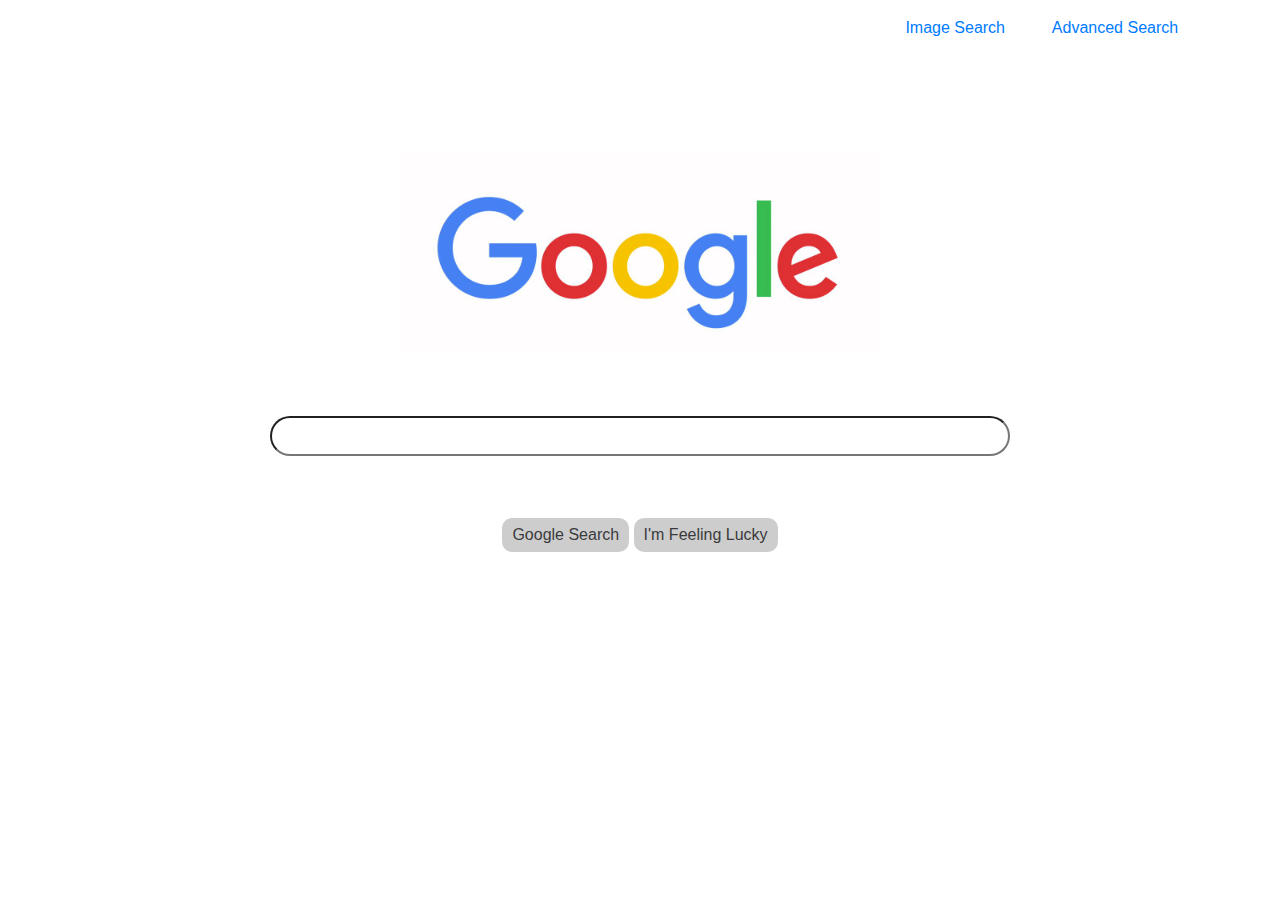
<file: index.html>
<!DOCTYPE html>
<html lang="en">
    <head>
        <title>Search</title>
        <link rel="stylesheet" href="https://stackpath.bootstrapcdn.com/bootstrap/4.4.1/css/bootstrap.min.css" integrity="sha384-Vkoo8x4CGsO3+Hhxv8T/Q5PaXtkKtu6ug5TOeNV6gBiFeWPGFN9MuhOf23Q9Ifjh" crossorigin="anonymous">
        <link rel="stylesheet" href="styles.css">
    </head>
    <body>
        <div class="container">
            <div class="row justify-content-end align-items-center">
                <div id="imageSearch" class="col-lg-2">
                    <a href="./image.html">Image Search</a>
                </div>
                <div id="advancedSearch" class="col-lg-2">
                    <a href="./advanced.html">Advanced Search</a>
                </div>
            </div>
            <div class="row align-items-center">
                <div class="col-12 align-self-center">
                    <img src="./googlelogo.jpg" class="logo" alt="Google Logo">
                </div>
                <div class="col-12">
                    <form action="https://google.com/search">
                        <input class="col-8 align-self-center" type="text" name="q">
                        <div class="w-100"></div>
                        <div class="input">
                            <input class="button" type="submit" value="Google Search">
                            <input class="button" type="submit" name="btnI" value="I'm Feeling Lucky">
                        </div>
                    </form>
                </div>
            </div>
        </div>
    </body>
</html>
</file>
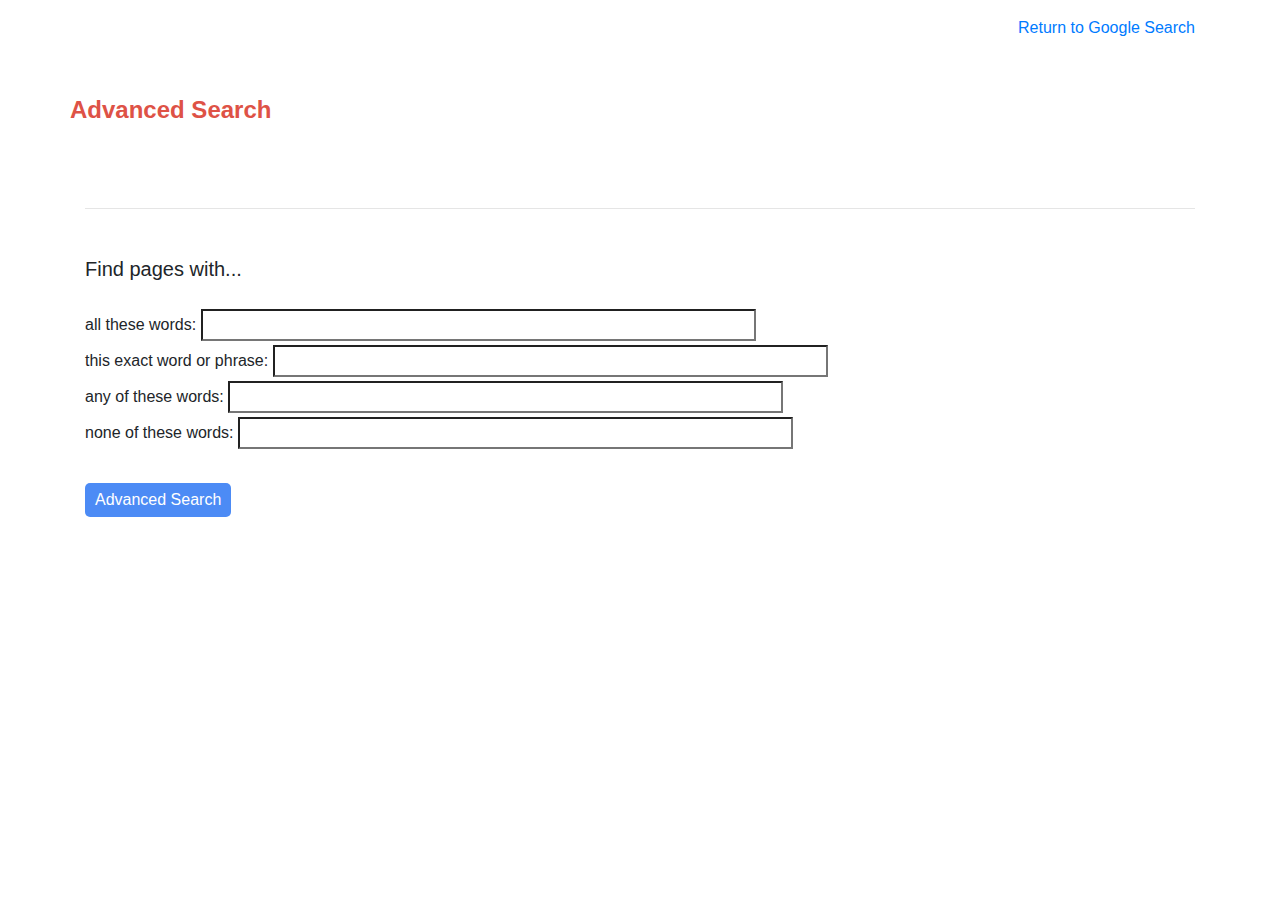
<file: advanced.html>
<!DOCTYPE html>
<html lang="en">
    <head>
        <title>Advanced Search</title>
        <link rel="stylesheet" href="https://stackpath.bootstrapcdn.com/bootstrap/4.4.1/css/bootstrap.min.css" integrity="sha384-Vkoo8x4CGsO3+Hhxv8T/Q5PaXtkKtu6ug5TOeNV6gBiFeWPGFN9MuhOf23Q9Ifjh" crossorigin="anonymous">
        <link rel="stylesheet" href="styles.css">
    </head>
    <body>
        <div class="container">
            <div class="row justify-content-end align-items-center">
                <div id="imageSearch" class="col-lg-3">
                    <a href="./index.html">Return to Google Search</a>
                </div>
            </div>
            <div class="row">
                <h4 class="title">Advanced Search</h4>
            </div>
            <hr>
            <div class="row">
                <div class="col-12 align-items-start">
                    <form class="form-horizontal" action="https://www.google.com/search">
                        <div class="w-100"></div>
                        <h5>Find pages with...</h5>
                        <label for="allwords">all these words:</label>
                        <input class="advancedInput col-6" id="allwords" type="text" name="q"><br>
                        <input type="hidden" name="as_qdr" value="all">
                        <label for="exactwords">this exact word or phrase:</label>
                        <input class="advancedInput col-6" id="exactwords" type="text" name="as_epq"><br>
                        <label for="anywords">any of these words:</label>
                        <input class="advancedInput col-6" id="anywords" type="text" name="as_oq"><br>
                        <label for="none">none of these words:</label>
                        <input class="advancedInput col-6" id="none" type="text" name="as_eq"><br>
                        <div class="input">
                            <input class="advanced" type="submit" value="Advanced Search">
                        </div>
                    </form>
                </div>
            </div>
        </div>
    </body>
</html>
</file>
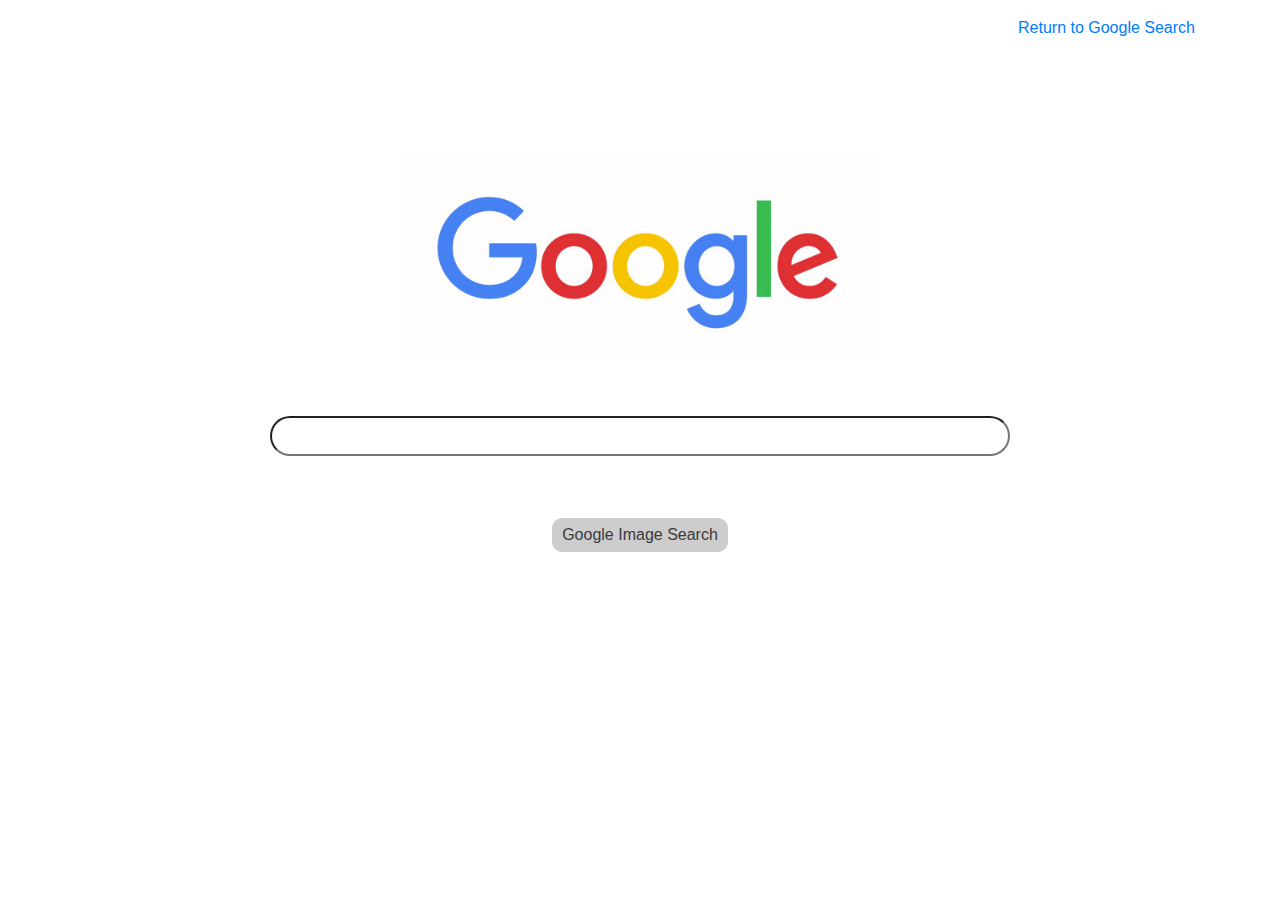
<file: image.html>
<!DOCTYPE html>
<html lang="en">
    <head>
        <title>Image Search</title>
        <link rel="stylesheet" href="https://stackpath.bootstrapcdn.com/bootstrap/4.4.1/css/bootstrap.min.css" integrity="sha384-Vkoo8x4CGsO3+Hhxv8T/Q5PaXtkKtu6ug5TOeNV6gBiFeWPGFN9MuhOf23Q9Ifjh" crossorigin="anonymous">
        <link rel="stylesheet" href="styles.css">
    </head>
    <body>
        <div class="container">
            <div class="row justify-content-end align-items-center">
                <div id="imageSearch" class="col-lg-3">
                    <a href="./index.html">Return to Google Search</a>
                </div>
            </div>
            <div class="row align-items-center">
                <div class="col-12 align-self-center">
                    <img src="./googlelogo.jpg" class="logo" alt="Google Logo">
                </div>
                <div class="col-12">
                    <form action="https://www.google.com/search">
                        <input class="col-8 align-self-center" type="text" name="q">
                        <input type="hidden" name="tbm" value="isch">
                        <div class="w-100"></div>
                        <div class="input">
                            <input class="button" type="submit" value="Google Image Search">
                        </div>
                    </form>
                </div>
            </div>
        </div>
    </body>
</html>
</file>
<file: styles.css>
input[type=text] {
    border-radius: 25px;
    height: 2.5rem;
}

body {
    text-align: center;
    font: Product Sans, sans-serif;
}

.row {
    height: 6rem;
}

.w-100 {
    height: 2rem;
}

input[type=submit] {
    border-radius: 10px;
    border: none;
    background-color: #CDCDCD;
}

.form-horizontal {
    text-align: left;
}

.button {
    padding: 5px 10px 5px 10px;
    color: #3A3B3C;
}

.logo {
    height: 20rem;
}

#imageSearch {
    text-align: end;
    height: 4rem;
}

#advancedSearch {
    height: 4rem;
}

.title {
    color: #DE5246;
    font-weight: 600;
}

label {
    text-align: start;
}

#allwords, #exactwords, #anywords, #none {
    border-radius: 0;
    height: 2rem;
    padding-left: 10px;
}

.input {
    padding-top: 30px;
}

.input .advanced {
    background-color: #4C8BF5;
    color: white;
    border-radius: 5px;
    padding: 5px 10px 5px 10px;
}

h5 {
    padding-bottom: 20px;
}
</file>
